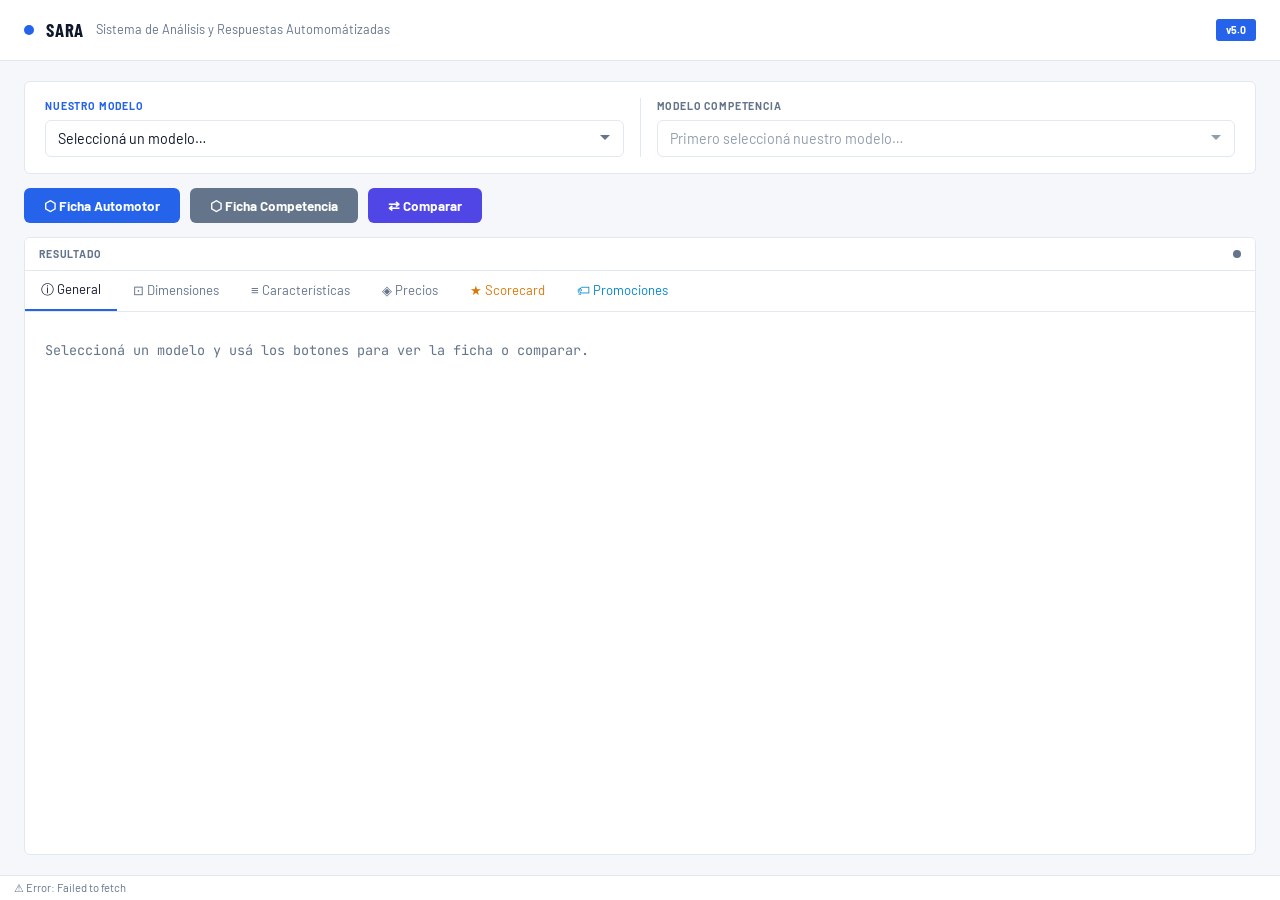
<file: frontend/index.html>
<!DOCTYPE html>
<html lang="es">
<head>
  <meta charset="UTF-8" />
  <meta name="viewport" content="width=device-width, initial-scale=1.0" />
  <title> Sistema de Análisis y Respuestas Automomátizadas </title>
  <link rel="preconnect" href="https://fonts.googleapis.com" />
  <link rel="preconnect" href="https://fonts.gstatic.com" crossorigin />
  <link href="https://fonts.googleapis.com/css2?family=Barlow:wght@400;500;600;700&family=Barlow+Condensed:wght@600;700&family=JetBrains+Mono:wght@400;500&display=swap" rel="stylesheet" />
  <link rel="stylesheet" href="css/app.css" />
</head>
<body>

<!-- ══ HEADER ══════════════════════════════════════════ -->
<header class="header">
  <div class="header-left">
    <span class="header-dot"></span>
    <span class="header-logo">SARA </span>
    <span class="header-sub"> Sistema de Análisis y Respuestas Automomátizadas</span>
  </div>
  <span class="badge-version">v5.0</span>
</header>
<div class="divider"></div>

<!-- ══ BODY ════════════════════════════════════════════ -->
<main class="body">

  <!-- SELECTOR DE MODELOS -->
  <section class="selector-card">
    <div class="selector-cols">

      <div class="selector-col">
        <label class="selector-label accent">NUESTRO MODELO</label>
        <div class="select-wrap">
          <select id="sel-m1">
            <option value="">Seleccioná un modelo…</option>
          </select>
        </div>
      </div>

      <div class="selector-divider"></div>

      <div class="selector-col">
        <label class="selector-label muted">MODELO COMPETENCIA</label>
        <div class="select-wrap">
          <select id="sel-m2" disabled>
            <option value="">Primero seleccioná nuestro modelo…</option>
          </select>
        </div>
      </div>

    </div>
  </section>

  <!-- BOTONES DE ACCIÓN -->
  <div class="action-row">
    <button class="btn btn-accent" id="btn-ficha1">⬡ Ficha Automotor</button>
    <button class="btn btn-muted"  id="btn-ficha2">⬡ Ficha Competencia</button>
    <button class="btn btn-indigo" id="btn-comp">⇄ Comparar</button>
  </div>

  <!-- PANEL RESULTADO -->
  <section class="result-panel">

    <!-- CABECERA DEL PANEL -->
    <div class="result-header">
      <span class="result-title">RESULTADO</span>
      <span class="status-dot" id="status-dot"></span>
    </div>
    <div class="divider"></div>

    <!-- TAB BAR -->
    <nav class="tab-bar" id="tab-bar">
      <button class="tab-btn active" data-tab="general">ⓘ General</button>
      <button class="tab-btn" data-tab="dimensiones">⊡ Dimensiones</button>
      <button class="tab-btn" data-tab="caracteristicas">≡ Características</button>
      <button class="tab-btn" data-tab="precios">◈ Precios</button>
      <button class="tab-btn tab-gold" data-tab="scorecard">★ Scorecard</button>
      <button class="tab-btn tab-promo" data-tab="promociones">🏷 Promociones</button>
    </nav>
    <div class="divider"></div>

    <!-- CONTENIDO TABS -->
    <div class="tab-content" id="tab-content">
      <div class="welcome-msg">
        Seleccioná un modelo y usá los botones para ver la ficha o comparar.
      </div>
    </div>

  </section>

</main>

<!-- ══ STATUSBAR ════════════════════════════════════════ -->
<div class="divider"></div>
<footer class="statusbar">
  <span id="status-msg">Listo</span>
  <span id="db-count"></span>
</footer>

<!-- ══ MODAL PROMOCIÓN ══════════════════════════════════ -->
<div class="modal-overlay" id="modal-overlay" hidden>
  <div class="modal">
    <div class="modal-accent-bar"></div>
    <div class="modal-header">
      <span id="modal-title">Nueva Promoción</span>
      <button class="modal-close" id="modal-close">✕</button>
    </div>
    <div class="divider"></div>
    <div class="modal-body">
      <label class="field-label">💳 Cuotas sin interés</label>
      <input type="text" id="promo-cuotas" placeholder="ej: 12 cuotas sin interés en Banco X" />

      <label class="field-label">🎁 Bonificación / Regalo</label>
      <input type="text" id="promo-bonif" placeholder="ej: Kit de accesorios incluido" />

      <label class="field-label">📝 Descripción adicional</label>
      <textarea id="promo-desc" rows="3" placeholder="Texto libre…"></textarea>

      <label class="field-label">📅 Vigente hasta <small>(AAAA-MM-DD, vacío = sin vencimiento)</small></label>
      <input type="text" id="promo-hasta" placeholder="2025-12-31" />

      <div id="modal-error" class="modal-error" hidden></div>
    </div>
    <div class="modal-footer">
      <button class="btn btn-promo" id="modal-save">Guardar Promoción</button>
      <button class="btn btn-ghost" id="modal-cancel">Cancelar</button>
    </div>
  </div>
</div>

<script src="js/api.js"></script>
<script src="js/scorecard.js"></script>
<script src="js/ui.js"></script>
<script src="js/app.js"></script>

</body>
</html>
</file>
<file: frontend/css/app.css>
/* ── Variables ───────────────────────────────────────────── */
:root {
  --bg:        #F5F7FB;
  --panel:     #FFFFFF;
  --card:      #FFFFFF;
  --card-alt:  #F1F5F9;
  --border:    #E2E8F0;
  --accent:    #2563EB;
  --accent2:   #4F46E5;
  --text:      #0F172A;
  --muted:     #64748B;
  --success:   #16A34A;
  --warn:      #DC2626;
  --gold:      #D97706;
  --promo:     #0284C7;
  --promo-bg:  #E0F2FE;

  --font-ui:   'Barlow', sans-serif;
  --font-head: 'Barlow Condensed', sans-serif;
  --font-mono: 'JetBrains Mono', monospace;

  --radius:    6px;
  --shadow:    0 4px 24px rgba(0,0,0,.08);
}

/* ── Reset ───────────────────────────────────────────────── */
*, *::before, *::after { box-sizing: border-box; margin: 0; padding: 0; }
html { font-size: 15px; }
body { background: var(--bg); color: var(--text); font-family: var(--font-ui); line-height: 1.5; min-height: 100vh; display: flex; flex-direction: column; }
button { cursor: pointer; font-family: inherit; border: none; background: none; }
input, textarea, select { font-family: inherit; }

::-webkit-scrollbar       { width: 6px; height: 6px; }
::-webkit-scrollbar-track { background: var(--panel); }
::-webkit-scrollbar-thumb { background: var(--border); border-radius: 3px; }
::-webkit-scrollbar-thumb:hover { background: var(--muted); }

/* ── HEADER ──────────────────────────────────────────────── */
.header {
  background: var(--panel);
  height: 60px;
  display: flex;
  align-items: center;
  justify-content: space-between;
  padding: 0 24px;
  flex-shrink: 0;
}
.header-left { display: flex; align-items: center; gap: 12px; }
.header-dot {
  width: 10px; height: 10px; border-radius: 50%;
  background: var(--accent); flex-shrink: 0;
}
.header-logo {
  font-family: var(--font-head);
  font-size: 1.25rem; font-weight: 700; letter-spacing: .04em;
}
.header-sub { color: var(--muted); font-size: .85rem; }
.badge-version {
  background: var(--accent); color: #fff;
  font-size: .7rem; font-weight: 700;
  padding: 3px 10px; border-radius: 3px;
}

/* ── DIVIDER ─────────────────────────────────────────────── */
.divider { height: 1px; background: var(--border); flex-shrink: 0; }

/* ── BODY ────────────────────────────────────────────────── */
.body {
  flex: 1; padding: 20px 24px;
  display: flex; flex-direction: column; gap: 14px;
  overflow: hidden;
}

/* ── SELECTOR ────────────────────────────────────────────── */
.selector-card {
  background: var(--card);
  border: 1px solid var(--border);
  border-radius: var(--radius);
  padding: 16px 20px;
  flex-shrink: 0;
}
.selector-cols {
  display: flex; gap: 0; align-items: stretch;
}
.selector-col { flex: 1; display: flex; flex-direction: column; gap: 6px; }
.selector-divider {
  width: 1px; background: var(--border); margin: 0 16px; flex-shrink: 0;
}
.selector-label {
  font-size: .7rem; font-weight: 700; letter-spacing: .08em; text-transform: uppercase;
}
.selector-label.accent { color: var(--accent); }
.selector-label.muted  { color: var(--muted); }

.select-wrap {
  border: 1px solid var(--border); border-radius: var(--radius);
  background: var(--card); overflow: hidden;
}
.select-wrap select {
  width: 100%; padding: 9px 12px;
  background: transparent; color: var(--text);
  border: none; outline: none; font-size: .95rem;
  appearance: none;
  background-image: url("data:image/svg+xml,%3Csvg xmlns='http://www.w3.org/2000/svg' width='12' height='12' viewBox='0 0 12 12'%3E%3Cpath fill='%2364748B' d='M6 8L1 3h10z'/%3E%3C/svg%3E");
  background-repeat: no-repeat;
  background-position: right 12px center;
  padding-right: 32px;
}
.select-wrap select:focus { outline: 1px solid var(--accent); }
.select-wrap select option { background: var(--card); color: var(--text); }
.select-wrap select:disabled { color: var(--muted); cursor: not-allowed; }

/* ── BOTONES ─────────────────────────────────────────────── */
.action-row { display: flex; gap: 10px; flex-shrink: 0; }

.btn {
  padding: 9px 20px; border-radius: var(--radius);
  font-size: .9rem; font-weight: 700;
  color: #fff; transition: filter .15s, transform .1s;
}
.btn:hover  { filter: brightness(1.12); }
.btn:active { transform: scale(.97); }

.btn-accent  { background: var(--accent); }
.btn-muted   { background: var(--muted); }
.btn-indigo  { background: var(--accent2); }
.btn-promo   { background: var(--promo); }
.btn-ghost   { background: var(--border); color: var(--text); }
.btn-danger  { background: var(--warn); }
.btn-sm      { padding: 5px 12px; font-size: .8rem; }

/* ── PANEL RESULTADO ─────────────────────────────────────── */
.result-panel {
  background: var(--card);
  border: 1px solid var(--border);
  border-radius: var(--radius);
  display: flex; flex-direction: column;
  flex: 1; min-height: 0; overflow: hidden;
}

.result-header {
  background: var(--panel);
  padding: 0 14px; height: 32px;
  display: flex; align-items: center; justify-content: space-between;
  flex-shrink: 0;
}
.result-title { font-size: .7rem; font-weight: 700; letter-spacing: .08em; color: var(--muted); }

.status-dot {
  width: 8px; height: 8px; border-radius: 50%;
  background: var(--muted); transition: background .3s;
}
.status-dot.active { background: var(--accent); }

/* ── TABS ────────────────────────────────────────────────── */
.tab-bar {
  background: var(--panel);
  display: flex; gap: 0;
  flex-shrink: 0;
}
.tab-btn {
  padding: 10px 16px; font-size: .875rem;
  color: var(--muted); background: transparent;
  border-bottom: 2px solid transparent;
  transition: color .15s, border-color .15s, background .15s;
  white-space: nowrap;
}
.tab-btn:hover   { color: var(--text); background: rgba(255,255,255,.03); }
.tab-btn.active  { color: var(--text); border-bottom-color: var(--accent); background: var(--card); }
.tab-gold        { color: var(--gold) !important; }
.tab-gold.active { border-bottom-color: var(--gold) !important; }
.tab-promo        { color: var(--promo) !important; }
.tab-promo.active { border-bottom-color: var(--promo) !important; }

/* ── TAB CONTENT ─────────────────────────────────────────── */
.tab-content {
  flex: 1; overflow-y: auto; padding: 0;
}

.welcome-msg {
  padding: 28px 20px;
  color: var(--muted); font-family: var(--font-mono); font-size: .9rem;
}

/* ── TABLA DE DATOS ──────────────────────────────────────── */
.data-section-header {
  background: var(--accent);
  padding: 5px 14px; font-size: .75rem; font-weight: 700; color: #fff;
  margin-top: 10px;
}
.data-section-header.seg  { background: #8B5CF6; }
.data-section-header.warn { background: var(--warn); }
.data-section-header.gold { background: var(--gold); }
.data-section-header.green{ background: var(--success); }
.data-section-header.cyan { background: var(--promo); }

.data-row {
  display: flex; align-items: center;
  border-bottom: 1px solid var(--border);
  transition: background .1s;
}
.data-row.alt { background: var(--card-alt); }

.data-label {
  width: 240px; min-width: 200px;
  padding: 6px 14px;
  font-size: .85rem; font-weight: 600; color: var(--muted);
  flex-shrink: 0;
}
.data-val {
  flex: 1; padding: 6px 10px;
  font-family: var(--font-mono); font-size: .85rem;
  color: var(--text);
}
.data-val.ok   { color: var(--success); }
.data-val.nok  { color: var(--warn); }
.data-val.comp-sep {
  width: 1px; background: var(--border); padding: 0; flex: none; align-self: stretch;
  margin: 0 6px;
}
.diff-badge {
  font-size: .72rem; font-weight: 700; padding: 1px 6px; border-radius: 3px; margin-left: 8px;
}
.diff-up   { color: var(--success); }
.diff-down { color: var(--warn); }

/* encabezado de comparación */
.comp-header {
  display: flex; align-items: center;
  background: var(--panel);
  padding: 8px 14px; gap: 10px;
  border-bottom: 1px solid var(--border);
  flex-shrink: 0;
}
.comp-header-spacer { width: 240px; min-width: 200px; flex-shrink: 0; }
.comp-name {
  flex: 1; font-size: .85rem; font-weight: 700;
  padding: 0 10px;
}
.comp-name.n1 { color: var(--accent); }
.comp-name.n2 { color: var(--accent2); }

/* ── SCORECARD ───────────────────────────────────────────── */
.scorecard-wrap { padding: 0 14px 20px; }

.sc-header {
  background: #F1F5F9;
  padding: 10px 14px; margin-bottom: 4px;
  display: flex; align-items: center; justify-content: space-between;
}
.sc-title { font-family: var(--font-head); font-size: 1.1rem; font-weight: 700; color: var(--gold); }

.sc-legend { display: flex; gap: 18px; align-items: center; }
.sc-legend-item { display: flex; align-items: center; gap: 6px; font-size: .8rem; }
.sc-legend-dot { width: 12px; height: 12px; border-radius: 2px; }

.sc-cat {
  background: #FFFFFF;
  border: 1px solid #E2E8F0;
  border-radius: var(--radius);
  margin: 8px 0; overflow: hidden;
}
.sc-cat-header {
  display: flex; align-items: center; justify-content: space-between;
  padding: 10px 14px 4px;
}
.sc-cat-title { font-size: .95rem; font-weight: 700; color: #0F172A; }
.sc-cat-meta  { font-size: .75rem; color: #64748B; }
.sc-cat-winner{ font-size: .78rem; font-weight: 700; }

.bar-row {
  display: flex; align-items: center; gap: 10px;
  padding: 6px 16px 12px;
}
.bar-score { font-size: 1rem; font-weight: 700; width: 36px; text-align: right; flex-shrink: 0; color: #0F172A; }

.bar-track {
  flex: 1; height: 18px; background: #E2E8F0;
  border-radius: 2px; overflow: hidden; position: relative;
}
.bar-fill {
  height: 100%; border-radius: 2px;
  transition: width .6s cubic-bezier(.4,0,.2,1);
}

.sc-global {
  background: #F1F5F9; 
  border-radius: var(--radius);
  padding: 12px 16px; margin-top: 14px;
  display: flex; align-items: center; gap: 16px; flex-wrap: wrap;
}
.sc-global-label { font-family: var(--font-head); font-size: 1rem; font-weight: 700; color: var(--gold); }

.sc-score-box {
  padding: 4px 14px; border-radius: 4px;
  font-size: 1rem; font-weight: 700; color: #fff;
}

.sc-result { font-size: .9rem; font-weight: 700; color: #0F172A; }

.sc-ventajas { display: flex; gap: 8px; margin-top: 14px; }

.sc-vent-col { 
  flex: 1; 
  border-radius: var(--radius); 
  overflow: hidden; 
  border: 1px solid #E2E8F0;
  background: #FFFFFF;
}

.sc-vent-hdr { 
  padding: 6px 12px; 
  font-size: .75rem; 
  font-weight: 700; 
  background: #F1F5F9;
  color: #0F172A;
}

.sc-vent-item { 
  padding: 6px 16px; 
  font-size: .85rem; 
  border-top: 1px solid #E2E8F0; 
  color: #0F172A;
}

/* ── PROMOCIONES ─────────────────────────────────────────── */
.promo-wrap { display: flex; gap: 10px; padding: 14px; }
.promo-col {
  flex: 1; border-radius: var(--radius);
  border: 1px solid var(--border); overflow: hidden;
  display: flex; flex-direction: column;
}
.promo-col-header {
  padding: 8px 14px;
  display: flex; align-items: center; justify-content: space-between;
}
.promo-col-title { font-size: .95rem; font-weight: 700; color: #fff; }
.promo-badge {
  font-size: .7rem; font-weight: 700; padding: 2px 8px;
  border-radius: 10px; color: #fff;
}
.promo-list { flex: 1; padding: 8px 10px; display: flex; flex-direction: column; gap: 8px; }
.promo-group-label {
  font-size: .68rem; font-weight: 700; letter-spacing: .06em;
  padding: 4px 2px; color: var(--muted);
}
.promo-group-label.vigente { color: var(--promo); }

.promo-card {
  border-radius: var(--radius);
  border: 1px solid var(--border);
  background: var(--promo-bg);
  overflow: hidden;
}
.promo-card.vencida { background: #181818; opacity: .75; }

.promo-card-top {
  display: flex; align-items: center; gap: 8px;
  padding: 8px 10px 4px; flex-wrap: wrap;
}
.promo-origin-badge {
  font-size: .68rem; font-weight: 700; padding: 2px 7px;
  border-radius: 3px; color: #fff;
}
.promo-type-badge {
  font-size: .75rem; font-weight: 700; padding: 2px 7px;
  border-radius: 3px; color: #fff;
}
.promo-hasta { font-size: .75rem; color: var(--muted); margin-left: auto; }
.promo-hasta.vencida { color: var(--warn); }
.promo-delete-btn {
  margin-left: auto; padding: 2px 8px;
  font-size: .8rem; color: var(--muted);
  background: none; border: none; cursor: pointer;
  transition: color .15s;
}
.promo-delete-btn:hover { color: var(--warn); }
.promo-readonly { font-size: .68rem; color: var(--border); margin-left: auto; }

.promo-card-body { padding: 4px 10px 10px; font-size: .875rem; color: var(--text); line-height: 1.5; }
.promo-card.vencida .promo-card-body { color: var(--muted); }

.promo-bottom { padding: 0 10px 10px; }
.promo-empty  { color: var(--muted); font-size: .875rem; padding: 16px 4px; }
.promo-add-btn {
  width: 100%; padding: 9px;
  font-size: .875rem; font-weight: 700;
  background: var(--promo); color: #fff; border-radius: 0;
  transition: filter .15s;
}
.promo-add-btn:hover { filter: brightness(1.12); }

/* ── MODAL ───────────────────────────────────────────────── */
.modal-overlay {
  position: fixed; inset: 0;
  background: rgba(0,0,0,.65);
  display: flex; align-items: center; justify-content: center;
  z-index: 1000;
}
.modal-overlay[hidden] { display: none; }

.modal {
  background: var(--panel);
  border-radius: var(--radius);
  width: 520px; max-width: 95vw;
  box-shadow: var(--shadow);
  overflow: hidden;
}
.modal-accent-bar { height: 3px; background: var(--promo); }
.modal-header {
  display: flex; align-items: center; justify-content: space-between;
  padding: 14px 18px;
  font-family: var(--font-head); font-size: 1rem; font-weight: 700; color: var(--promo);
}
.modal-close { color: var(--muted); font-size: 1rem; padding: 2px 6px; }
.modal-close:hover { color: var(--text); }
.modal-body { padding: 14px 18px; display: flex; flex-direction: column; gap: 10px; }
.modal-footer { padding: 12px 18px; display: flex; gap: 10px; }
.modal-error {
  color: var(--warn); font-size: .85rem;
  padding: 8px 10px; background: rgba(239,68,68,.1);
  border-radius: var(--radius);
}
.modal-error[hidden] { display: none; }

.field-label { font-size: .78rem; font-weight: 700; color: var(--muted); margin-bottom: -4px; }
.field-label small { font-weight: 400; color: var(--border); }

input[type="text"], textarea {
  width: 100%; padding: 8px 10px;
  background: var(--card); color: var(--text);
  border: 1px solid var(--border); border-radius: var(--radius);
  font-size: .9rem; outline: none;
  transition: border-color .15s;
}
input[type="text"]:focus, textarea:focus { border-color: var(--accent); }
textarea { resize: vertical; min-height: 72px; }

/* ── STATUSBAR ───────────────────────────────────────────── */
.statusbar {
  background: var(--panel); height: 24px;
  display: flex; align-items: center; justify-content: space-between;
  padding: 0 14px; font-size: .75rem; color: var(--muted);
  flex-shrink: 0;
}
</file>
